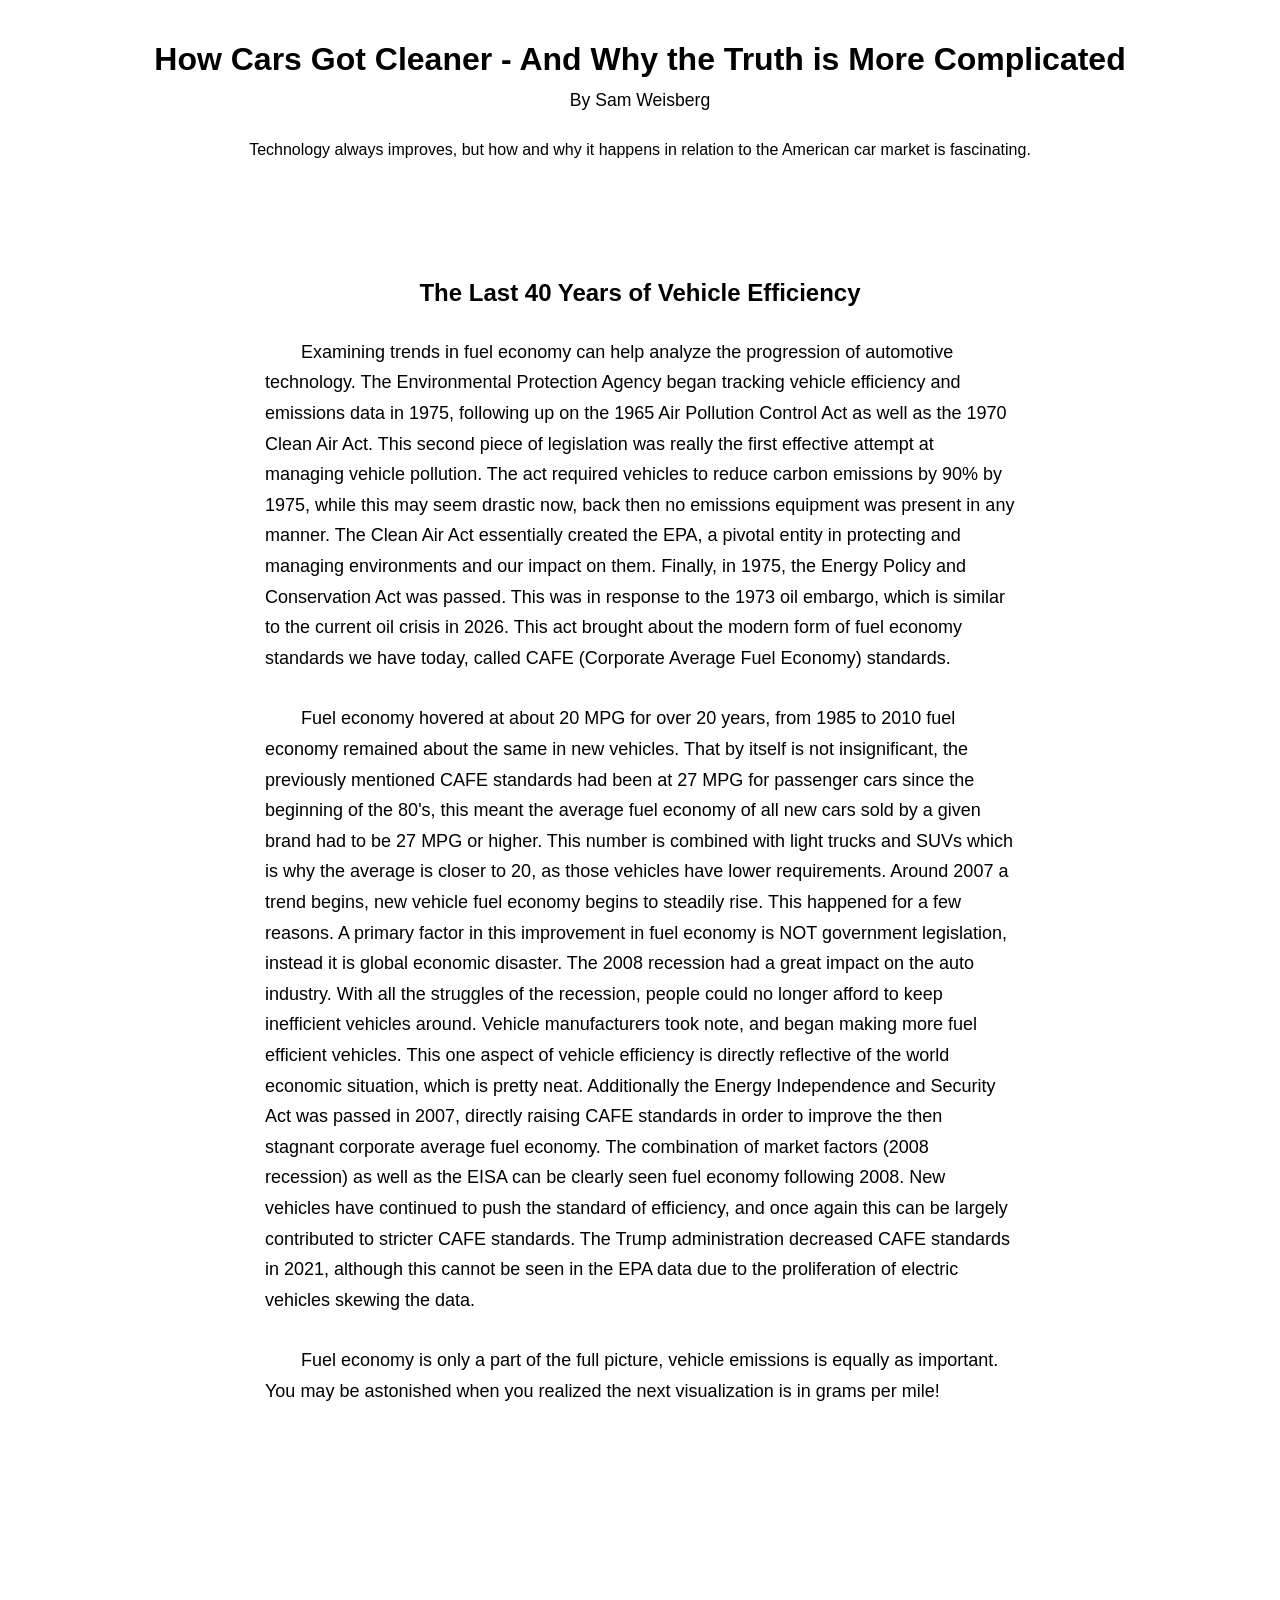
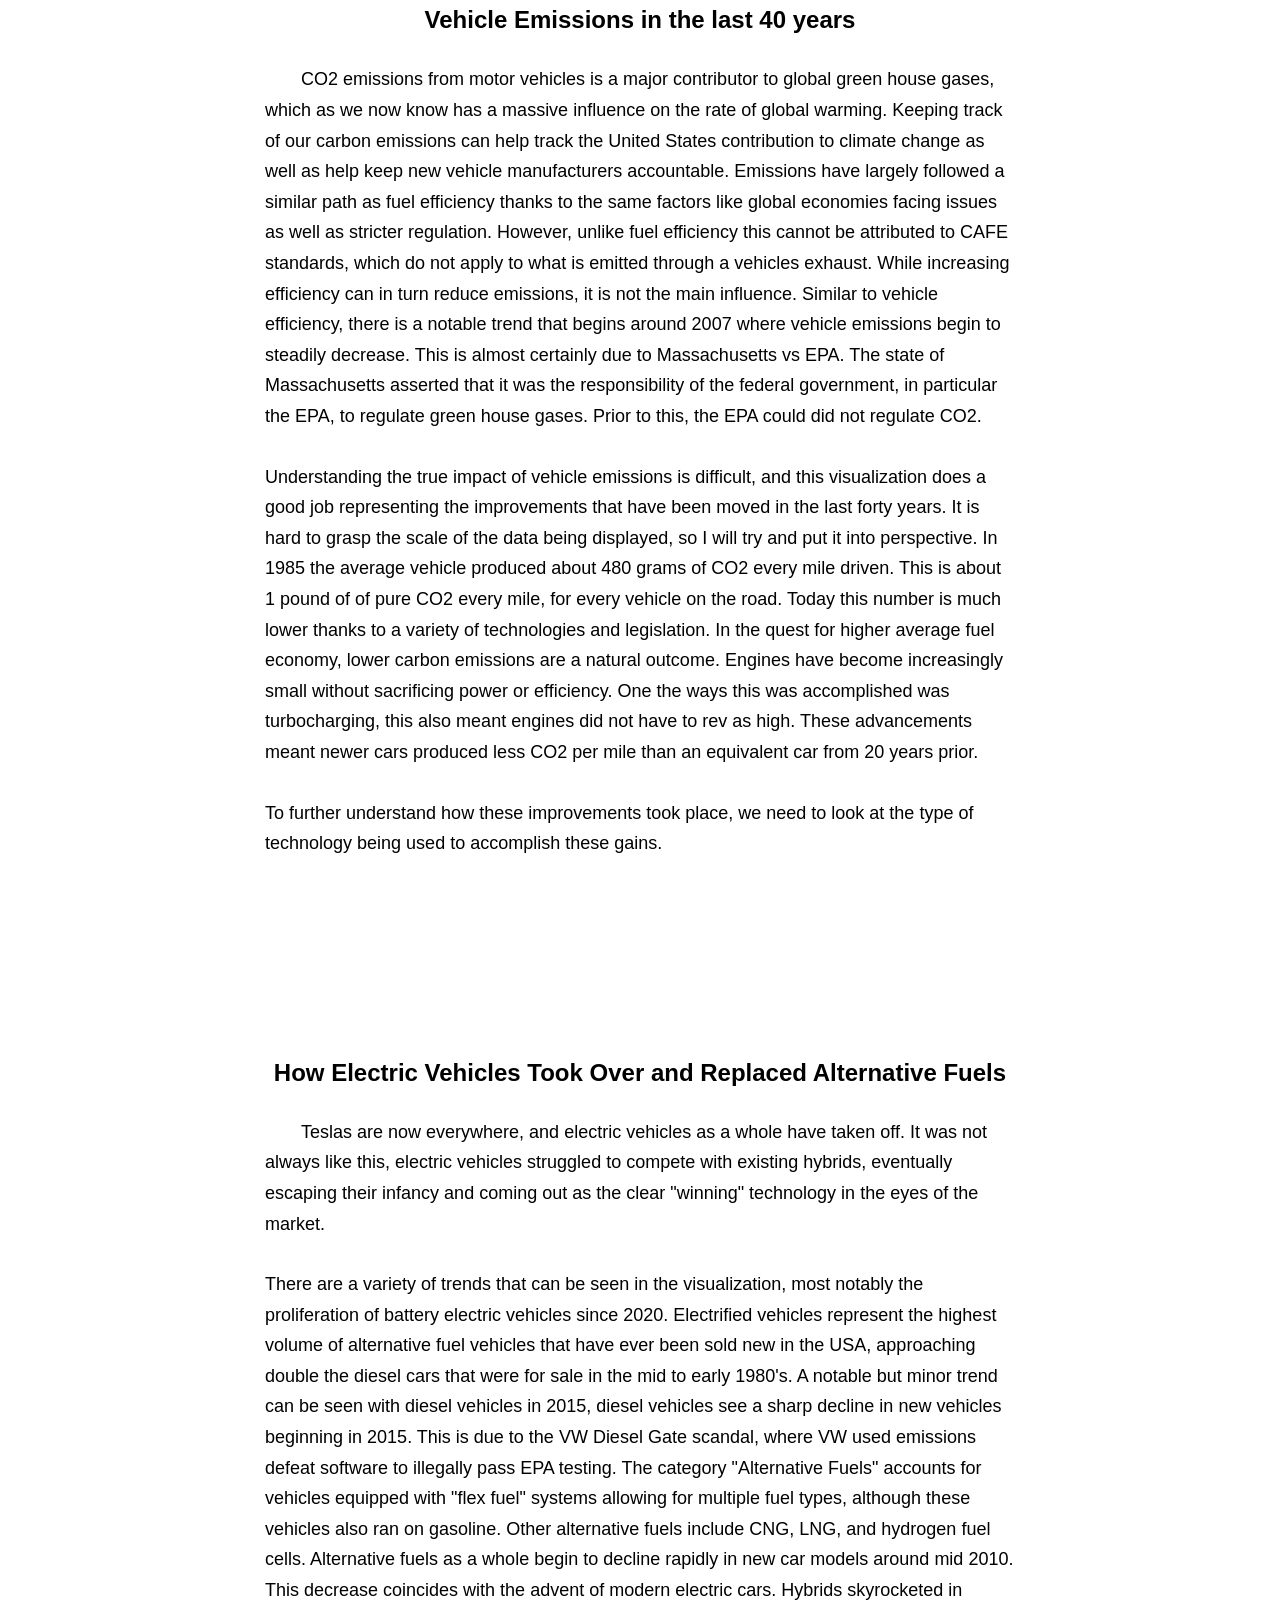
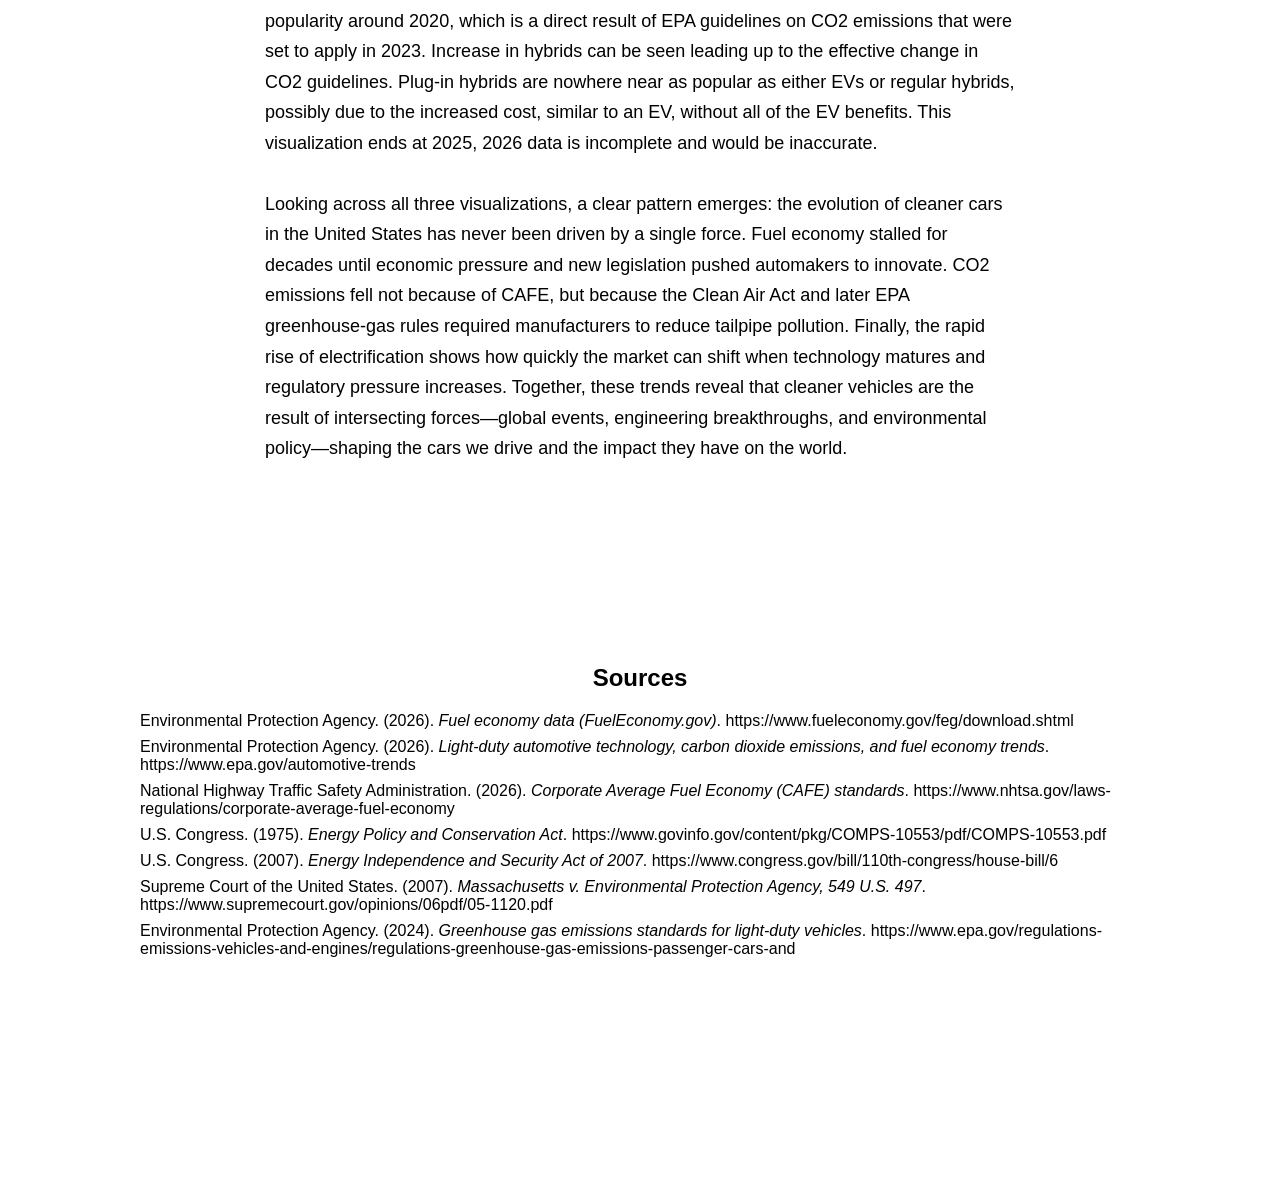
<file: index.html>
<!DOCTYPE html>
<html lang="en">
<head>
    <meta charset="UTF-8">
    <meta name="viewport" content="width=device-width, initial-scale=1.0">
    <title>Fuel Economy Through Policy & History</title>

    <link rel="stylesheet" href="style.css">

    <!-- D3 -->
    <script src="https://d3js.org/d3.v7.min.js"></script>
</head>

<body>

    <h1>How Cars Got Cleaner - And Why the Truth is More Complicated</h1>

    <h3 class="author-name">By Sam Weisberg</h3>


    <p>
        Technology always improves, but how and why it happens in relation to the American car market is fascinating.
    </p>


    <!-- SECTION 1 — MPG OVER TIME -->
    <section class="story-section">

        <h2>The Last 40 Years of Vehicle Efficiency</h2>

        <p class="story-text indent">
            Examining trends in fuel economy can help analyze the progression of automotive technology. The Environmental Protection Agency began tracking vehicle efficiency and emissions data in 1975, following up on the 1965 Air Pollution Control Act
            as well as the 1970 Clean Air Act. This second piece of legislation was really the first effective attempt at managing vehicle pollution. 
            The act required vehicles to reduce carbon emissions by 90% by 1975, while this may seem drastic now, back then no emissions equipment was present in any manner.
            The Clean Air Act essentially created the EPA, a pivotal entity in protecting and managing environments and our impact on them. Finally, in 1975, the Energy Policy and Conservation Act was passed.
            This was in response to the 1973 oil embargo, which is similar to the current oil crisis in 2026. This act brought about the modern form of fuel economy standards we have today, called CAFE (Corporate Average Fuel Economy) standards. 
        </p>

        <div id="chart1"></div>

        <p class="story-interpretation indent">
            Fuel economy hovered at about 20 MPG for over 20 years, from 1985 to 2010 fuel economy remained about the same in new vehicles.
            That by itself is not insignificant, the previously mentioned CAFE standards had been at 27 MPG for passenger cars since the beginning of the 80's, this meant the average fuel economy of all new cars sold by a given brand had to be 27 MPG or higher. This number is combined with light trucks and SUVs which is why the average is closer to 20, as those vehicles have lower requirements.
            Around 2007 a trend begins, new vehicle fuel economy begins to steadily rise. This happened for a few reasons. A primary factor in this improvement in fuel economy is NOT government legislation, instead it is global economic disaster. The 2008 recession had a great impact on the auto industry.
            With all the struggles of the recession, people could no longer afford to keep inefficient vehicles around. Vehicle manufacturers took note, and began making more fuel efficient vehicles. This one aspect of vehicle efficiency is directly reflective of the world economic situation, which is pretty neat.
            Additionally the Energy Independence and Security Act was passed in 2007, directly raising CAFE standards in order to improve the then stagnant corporate average fuel economy. The combination of market factors (2008 recession) as well as the EISA can be clearly seen fuel economy following 2008.
            New vehicles have continued to push the standard of efficiency, and once again this can be largely contributed to stricter CAFE standards. The Trump administration decreased CAFE standards in 2021, although this cannot be seen in the EPA data due to the proliferation of electric vehicles skewing the data.
        </p>

        <p class="story-transition indent">
            Fuel economy is only a part of the full picture, vehicle emissions is equally as important. You may be astonished when you realized 
            the next visualization is in grams per mile!
        </p>

    </section>



    <!-- SECTION 2 — CO2 EMISSIONS OVER TIME -->
    <section class="story-section">

        <h2>Vehicle Emissions in the last 40 years</h2>

        <p class="story-text indent">
            CO2 emissions from motor vehicles is a major contributor to global green house gases, which as we now know has a massive influence on the rate of global warming.
            Keeping track of our carbon emissions can help track the United States contribution to climate change as well as help keep new vehicle manufacturers accountable.
            Emissions have largely followed a similar path as fuel efficiency thanks to the same factors like global economies facing issues as well as stricter regulation.
            However, unlike fuel efficiency this cannot be attributed to CAFE standards, which do not apply to what is emitted through a vehicles exhaust. While increasing efficiency can in turn reduce emissions, it is not the main influence.
            Similar to vehicle efficiency, there is a notable trend that begins around 2007 where vehicle emissions begin to steadily decrease. This is almost certainly due to Massachusetts vs EPA.
            The state of Massachusetts asserted that it was the responsibility of the federal government, in particular the EPA, to regulate green house gases. Prior to this, the EPA could did not regulate CO2.
        </p>

        <div id="chart2"></div>

        <p class="story-interpretation">
            Understanding the true impact of vehicle emissions is difficult, and this visualization does a good job representing the improvements that have been moved in the last forty years.
            It is hard to grasp the scale of the data being displayed, so I will try and put it into perspective. In 1985 the average vehicle produced about 480 grams of CO2 every mile driven. This is about 1 pound of of pure CO2 every mile, for every vehicle on the road.
            Today this number is much lower thanks to a variety of technologies and legislation. In the quest for higher average fuel economy, lower carbon emissions are a natural outcome. Engines have become increasingly small without sacrificing power or efficiency. One the ways this was accomplished was turbocharging, this also meant engines did not have to rev as high. These advancements meant newer cars produced less CO2 per mile than an equivalent car from 20 years prior.
        </p>

        <p class="story-transition">
            To further understand how these improvements took place, we need to look at the type of technology being used to accomplish these gains.
        </p>

    </section>



    <!-- SECTION 3 — ALTERNATIVE FUEL TECHNOLOGY ADOPTION -->
    <section class="story-section">

        <h2>How Electric Vehicles Took Over and Replaced Alternative Fuels</h2>

        <p class="story-text indent">
         Teslas are now everywhere, and electric vehicles as a whole have taken off.
         It was not always like this, electric vehicles struggled to compete with existing hybrids, eventually escaping their infancy and coming out as the clear "winning" technology in the eyes of the market.   
        </p>

        <div id="chart3"></div>

        <p class="story-interpretation">
            There are a variety of trends that can be seen in the visualization, most notably the proliferation of battery electric vehicles since 2020.
            Electrified vehicles represent the highest volume of alternative fuel vehicles that have ever been sold new in the USA, approaching double the diesel cars that were for sale in the mid to early 1980's.
            A notable but minor trend can be seen with diesel vehicles in 2015, diesel vehicles see a sharp decline in new vehicles beginning in 2015. This is due to the VW Diesel Gate scandal, where VW used emissions defeat software to illegally pass EPA testing.
            The category "Alternative Fuels" accounts for vehicles equipped with "flex fuel" systems allowing for multiple fuel types, although these vehicles also ran on gasoline. Other alternative fuels include CNG, LNG, and hydrogen fuel cells. Alternative fuels as a whole begin to decline rapidly in new car models around mid 2010.
            This decrease coincides with the advent of modern electric cars. Hybrids skyrocketed in popularity around 2020, which is a direct result of EPA guidelines on CO2 emissions that were set to apply in 2023. Increase in hybrids can be seen leading up to the effective change in CO2 guidelines. 
            Plug-in hybrids are nowhere near as popular as either EVs or regular hybrids, possibly due to the increased cost, similar to an EV, without all of the EV benefits.
            This visualization ends at 2025, 2026 data is incomplete and would be inaccurate.
        </p>

        <p class="story-conclusion">
            Looking across all three visualizations, a clear pattern emerges: the evolution of cleaner cars in the United States has never been driven by a single force. Fuel economy stalled for decades until economic pressure and new legislation pushed automakers to innovate. CO2 emissions fell not because of CAFE, but because the Clean Air Act and later EPA greenhouse-gas rules required manufacturers to reduce tailpipe pollution. Finally, the rapid rise of electrification shows how quickly the market can shift when technology matures and regulatory pressure increases. Together, these trends reveal that cleaner vehicles are the result of intersecting forces—global events, engineering breakthroughs, and environmental policy—shaping the cars we drive and the impact they have on the world.
        </p>

    </section>

        <section class="story-section">
    <h2>Sources</h2>

    <ul class="sources-list">

        <li>
            Environmental Protection Agency. (2026). 
            <i>Fuel economy data (FuelEconomy.gov)</i>. 
            https://www.fueleconomy.gov/feg/download.shtml
        </li>

        <li>
            Environmental Protection Agency. (2026). 
            <i>Light-duty automotive technology, carbon dioxide emissions, and fuel economy trends</i>. 
            https://www.epa.gov/automotive-trends
        </li>

        <li>
            National Highway Traffic Safety Administration. (2026). 
            <i>Corporate Average Fuel Economy (CAFE) standards</i>. 
            https://www.nhtsa.gov/laws-regulations/corporate-average-fuel-economy
        </li>

        <li>
            U.S. Congress. (1975). 
            <i>Energy Policy and Conservation Act</i>. 
            https://www.govinfo.gov/content/pkg/COMPS-10553/pdf/COMPS-10553.pdf
        </li>

        <li>
            U.S. Congress. (2007). 
            <i>Energy Independence and Security Act of 2007</i>. 
            https://www.congress.gov/bill/110th-congress/house-bill/6
        </li>

        <li>
            Supreme Court of the United States. (2007). 
            <i>Massachusetts v. Environmental Protection Agency, 549 U.S. 497</i>. 
            https://www.supremecourt.gov/opinions/06pdf/05-1120.pdf
        </li>

        <li>
            Environmental Protection Agency. (2024). 
            <i>Greenhouse gas emissions standards for light-duty vehicles</i>. 
            https://www.epa.gov/regulations-emissions-vehicles-and-engines/regulations-greenhouse-gas-emissions-passenger-cars-and
        </li>

    </ul>

    <script src="script.js"></script>

</body>
</html>
</file>
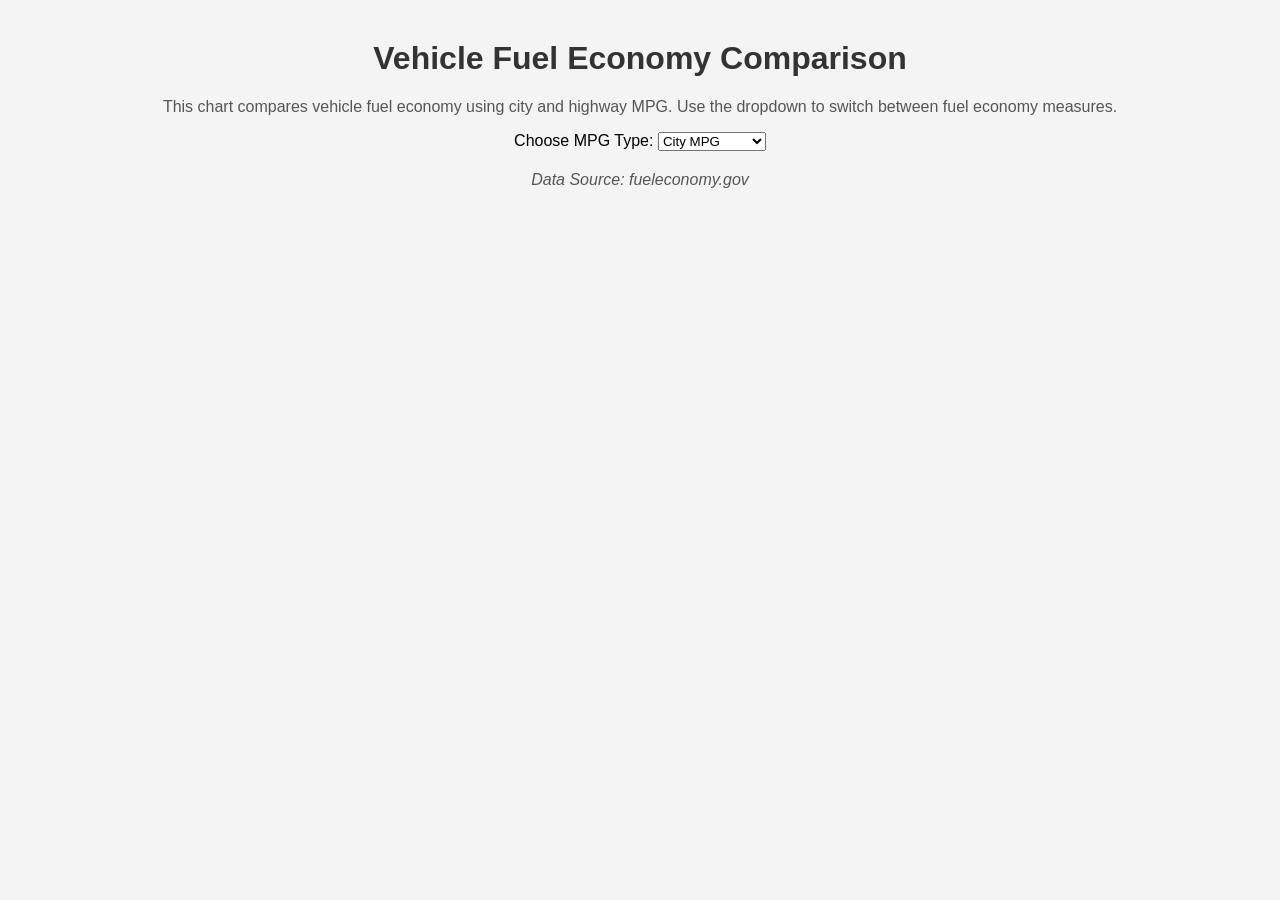
<file: D3HW3/D3HW3.html>
<!DOCTYPE html>
<html lang="en">

<head>
    <meta charset="UTF-8">
    <title>Vehicle Fuel Economy Comparison</title>

    <link rel="stylesheet" href="D3HW3Style.css">
</head>

<body>

    <h1>Vehicle Fuel Economy Comparison</h1>

    <p>
        This chart compares vehicle fuel economy using city and highway MPG.
        Use the dropdown to switch between fuel economy measures.
    </p>

    <label for="metricSelect">Choose MPG Type:</label>

    <select id="metricSelect">
        <option value="UCity">City MPG</option>
        <option value="UHighway">Highway MPG</option>
    </select>

    <div id="chart"></div>

    <p class="source">
        Data Source: fueleconomy.gov
    </p>

    
    <script src="https://d3js.org/d3.v7.min.js"></script>

    <script src="D3HW3js.js"></script>

</body>
</html>
</file>
<file: style.css>
/* center whole page layout */
body {
    font-family: Arial, sans-serif;
    margin: 0;
    padding: 20px;
    max-width: 1000px;
    margin-left: auto;
    margin-right: auto;
    text-align: center; /* centers the containers */
}

.story-section {
    margin-top: 120px;
    margin-bottom: 200px;
}

/* Center the block, but left-align the text inside it */
.story-text,
.story-interpretation,
.story-transition,
.story-conclusion {
    max-width: 750px;
    margin: 30px auto;   /* centers the block */
    font-size: 18px;
    line-height: 1.7;
    text-align: left;    /* left-aligns the text INSIDE the block */
}

h2 {
    max-width: 750px;
    margin: 40px auto 20px auto;
    text-align: center;
}

/* Main title stays centered */
h1 {
    text-align: center;
}

/* centered */
p {
    text-align: center;
}
.indent {
    text-indent: 2em;
}
.author-name {
    text-align: center;
    font-weight: 300;
    margin-top: -10px;
    margin-bottom: 30px;
    font-size: 1.1rem;
}
.sources-list {
    list-style-type: none;   
    padding-left: 0;         
    margin-left: 0;
    text-align: left;        
}

.sources-list li {
    margin-bottom: 8px;
}
</file>
<file: D3HW3/D3HW3Style.css>
body {
    font-family: Arial, sans-serif;
    background-color: #f4f4f4;
    text-align: center;
    margin: 40px;
}

h1 {
    color: #333;
}

p {
    color: #555;
}

#chart {
    margin-top: 20px;
}

.bar {
    fill: steelblue;
}

.bar:hover {
    fill: orange;
}

.axis-label {
    font-size: 14px;
    fill: #333;
}

.source {
    margin-top: 20px;
    font-style: italic;
}
</file>
